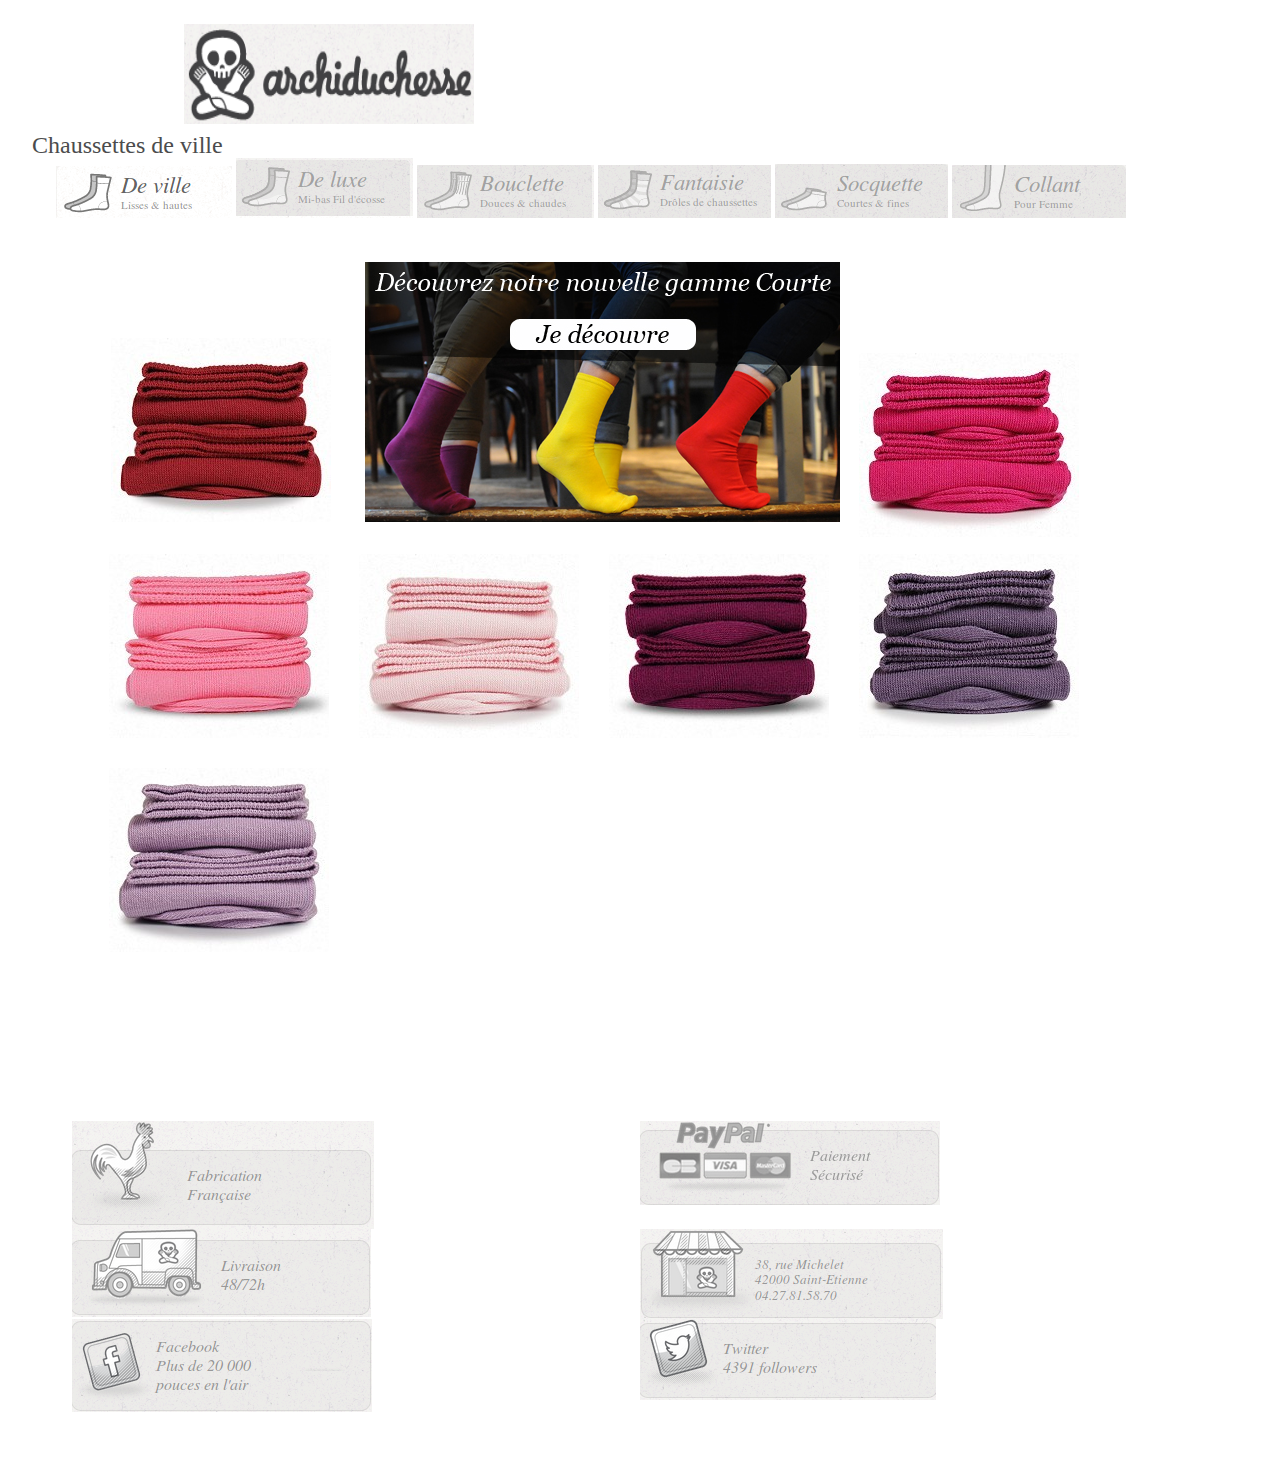
<file: index.html>
<!DOCTYPE html>
<html lang="fr">
	<head>
		<title>archiduchesse.com</title>
		<meta charset="utf-8">
		<meta name="viewport" content="width=device-width, initial-scale=1.0">
		<link rel="stylesheet" type="text/css" href="style.css">
		<link rel="icon" type="img/png" href="img/icon.png">
	</head>
	<body>
		<!-- star of header -->
		<header>
				
			<aside class="hamburger">
				<figure class="hamburger3">
					<a href="hamburger"><img class="hamburger2" src ="img/hamburger.png" alt="navigation"></a>
				</figure>
			</aside>
			<aside class="logo">
				<figure class="logo2">
					<img class="logotitre" src="img/logo.png" alt="title">
				</figure>
			</aside>
			
			<aside class="panier">
				<figure class=".panier2">
					<a href="panier"><img src="img/panier.png" alt="panier"></a>
				</figure>
			</aside>
			
			
			<aside class="connexion">
				<nav class="nav">
					<a href="shop"><img src="img/shop.png" alt="shop"></a>
					<a href="blog.html"><img src="img/blog.png" alt="le blog"></a>
					<a href="info"><img src="img/info.png" alt="Ici pour plus d'informations"></a>
					<a href="atelier"><img src="img/atelier.png" alt="Nos ateliers"></a>
				</nav>
			</aside>
			
			<aside class="grossnav">
				<nav class="navnav">
					<a href="deville"><img src="img/ville.png" alt="des chaussettes lisse et chaude"></a>
					<a href="deluxe"><img src="img/deluxe.png" alt="la boutique de luxe mi-bas fil d'écosse"></a>
					<a href="bouclette"><img src="img/bouclette.png" alt="des chaussettes douces et chaudes"></a>
					<a href="fantaisie"><img src="img/fantaisie.png" alt="drôle de chaussettes"></a>
					<a href="socquette"><img src="img/socquette.png" alt="chaussettes courtes et fines"></a>
					<a href="collant"><img src="img/collant.png" alt="collant pour femmes"></a>
				</nav>
			</aside>
		</header>
		<!-- end of header -->

		<!-- Beginning of the main div -->
		<div>
			<h1>Chaussettes de ville</h1>
			<section class="tailles">
				<a href="toute"><img src="img/toutes.png" alt="toutes les chaussettes"></a>
				<a href="31/35"><img src="img/3135.png" alt="chaussettes 31 à 35"></a>
				<a href="36/41"><img src="img/3641.png" alt="chaussettes 36 à 41"></a>
				<a href="42/46"><img src="img/4246.png" alt="chaussettes 42 à 46"></a><!-- <br> -->
				<a href="15/18"><img src="img/1518.png" alt="chaussettes 15 à 18"></a>
				<a href="19/22"><img src="img/1922.png" alt="chaussettes19 à 22"></a>
				<a href="23/26"><img src="img/2326.png" alt="chaussettes 23 à 26"></a>
				<a href="27/30"><img src="img/2730.png" alt="chaussettes 27 à 30"></a><br>      
				<a  style="padding-left: 6em;" href="prix"><img src="img/prix.png" alt="prix de 6 euros 50"></a>
			</section>

			<!-- version tablette/desktop -->
			<section class="tablette">
				<a href="rougetabl"><img class="rougetabl" src="img/rougecop.jpg" alt="Des chaussettes rouges"></a>
				<a href="troiscouleurs"><img class="troiscouleurstabl" src="img/troiscouleurscop.jpg" alt=" des chaussettes rouges, jaunes et mauves"></a>
				<a href="rose"><img class="rosetabl" src="img/rosecop.jpg" alt="des chaussettes roses foncées"></a>
				<a href="rose2"><img class="rose2tabl" src="img/rose2cop.jpg" alt="chaussettes roses claires"></a>
				<a href="rose3"><img class="rose3tabl" src="img/rose3cop.jpg" alt="chaussettes roses très claires"></a>
				<a href="aubergine"><img class="auberginetabl" src="img/aubergine.jpg" alt="des chaussettes couleurs aubergine"></a>
				<a href="mauve"><img class="mauvetabl" src="img/mauve.jpg" alt="des chaussettes mauves"></a>
				<a href="justemauve"><img class="justemauve" src="img/justemauve.jpg" alt="des chaussettes mauves"></a>
			</section>
			<!--  Fin de la version tablette/desktop -->



			<section class="chaussettes">
			<!-- Product images -->
				<article class="rougeart">
					<figure class="rougefig">
						<a href="rouge"><img class="rouge" src="img/rouge.jpg" alt="une paire de chaussettes rouges"></a>
					</figure>
				</article>

				<article class="troiscouleursart">
					<figure class="troiscouleursfig">
						<a href="troiscouleurs"><img class="troiscouleurs" src="img/troiscouleurs.jpg" alt="gamme de chaussettes courtes"></a>
					</figure>
				</article>

				<article class="roseart">
					<figure class="rosefig">
						<a href="rose"><img class="rose" src="img/rose.jpg" alt="Une paire de chaussettes roses"></a>
					</figure>
				</article>
			
				<article class="rose2art">
					<figure  class="rose2fig">
						<a href="rose2"><img class="rose2" src="img/rose2.jpg" alt="Une paire de chaussette rose framboises"></a>
					</figure>
				</article>

				<article class="rose3art">
					<figure class="rose3fig">
						<a href="rose3"><img class="rose3" src="img/rose3.jpg" alt="Une paire de chaussettes rose panthère"></a>
					</figure>
				</article>

				<article class="aubergineart">
					<figure class="auberginefig">
						<a href="aubergine"><img class="aubergine" src="img/aubergine.jpg" alt="une paire de chaussettes de couleur aubergine"></a>
					</figure>
				</article>

				<article class="mauveart">
					<figure class="mauvefig">
						<a href="mauve"><img class="mauve" src="img/mauve.jpg" alt="une paire de chaussettes de couleur mauve mûre"></a>
					</figure>
				</article>

				<article class="justemauveart">
					<figure class="justemauvefig">
						<a href="justemauve"><img class="justemauve" src="img/justemauve.jpg" alt="une paire de chaussettes de couleur mauve"></a>
					</figure>
				</article>
			</section>	
				<!-- end of product images -->

		</div>
		<!-- end of the main div -->

		<!-- star of the footer -->
		<footer>
			<section class="footerfig">
				<a href="fabfr"><img class="un" src="img/un.png" alt="fabrication française"></a>
				<a href="deux"><img class="deux" src="img/deux.png" alt="Payez ici avec paypal"></a>
				<a href="trois"><img class="trois" src="img/trois.png" alt="Livraison 48/72h"></a>
				<a href="quatre"><img class="quatre" src="img/quatre.png" alt="Notre adresse"></a>
				<a href="cinq"><img class="cinq" src="img/cinq.png" alt="notre facebook"></a>
				<a href="six"><img class="six" src="img/six.png" alt="notre twitter"></a>	
			</section>		
		</footer>
		<!-- end of the footer -->
	</body>
</html>
</file>
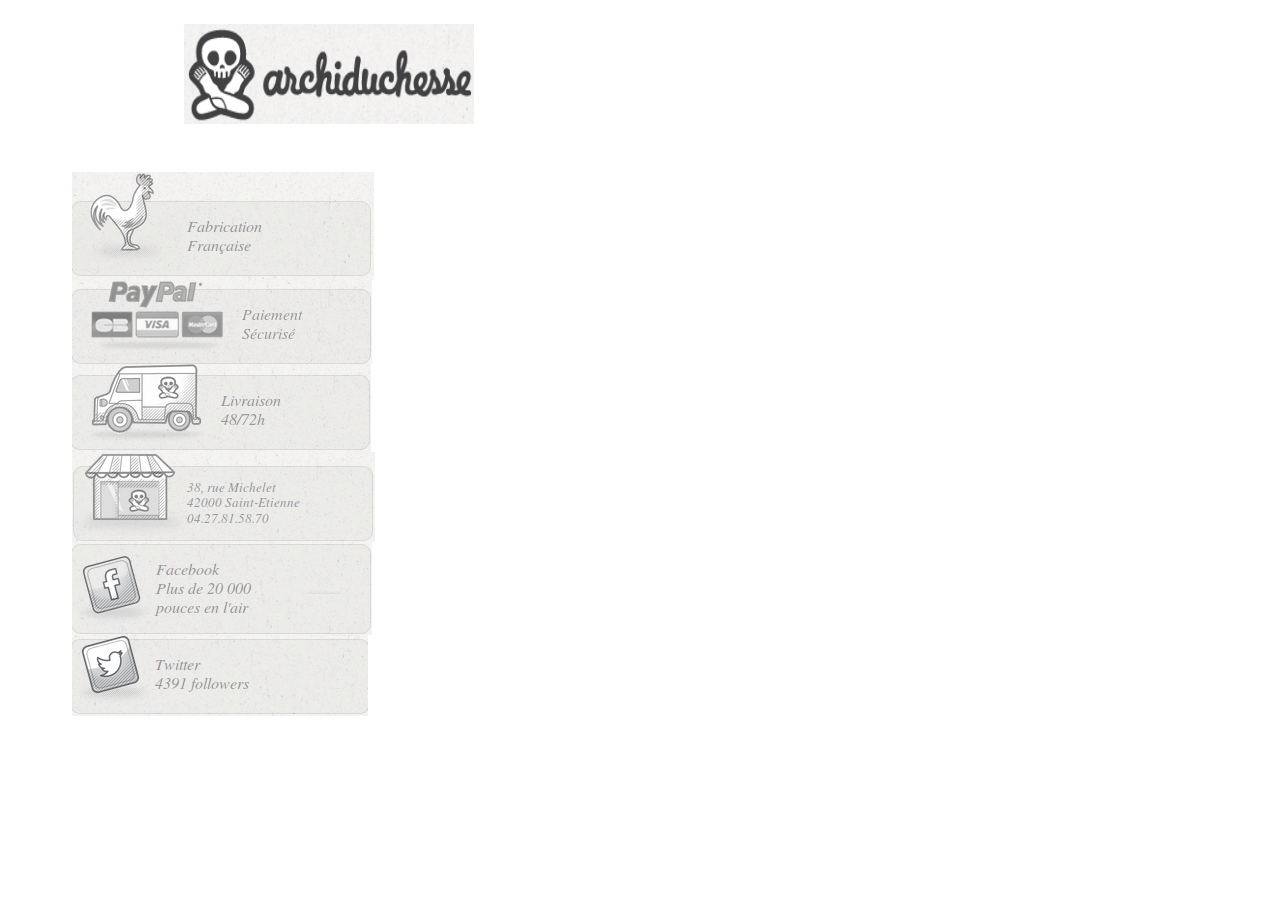
<file: blog.html>
<!DOCTYPE html>
<html lang="fr">
	<head>
		<title>archiduchesse.com</title>
		<meta charset="utf-8">
		<meta name="viewport" content="width=device-width, initial-scale=1.0">
		<link rel="stylesheet" type="text/css" href="style.css">
		<link rel="icon" type="img/png" href="img/icon.png">
	</head>
	<body>
		<!-- star of header -->
		<header>
			
			
			<aside class="hamburger">
				<figure class="hamburger3">
					<a href="hamburger"><img class="hamburger2" src ="img/hamburger.png" alt="navigation"></a>
				</figure>
			</aside>
			<aside class="logo">
				<figure class="logo2">
					<img class="logotitre" src="img/logo.png" alt="title">
				</figure>
			</aside>
			
			<aside class="panier">
				<figure class=".panier2">
					<a href="panier"><img src="img/panier.png" alt="panier"></a>
				</figure>
			</aside>
			
			
			<aside class="connexion">
				<nav class="nav">
					<a href="index.html"><img src="img/shop.png" alt="shop"></a>
					<a href="blog"><img src="img/blog.png" alt="le blog"></a>
					<a href="info"><img src="img/info.png" alt="Ici pour plus d'informations"></a>
					<a href="atelier"><img src="img/atelier.png" alt="Nos ateliers"></a>
				</nav>
			</aside>
			
			<nav>
				<a href="deville"><img src="img/ville.png" alt="des chaussettes lisse et chaude"></a>
				<a href="deluxe"><img src="img/deluxe.png" alt="la boutique de luxe mi-bas fil d'écosse"></a>
				<a href="bouclette"><img src="img/bouclette.png" alt="des chaussettes douces et chaudes"></a>
				<a href="fantaisie"><img src="img/fantaisie.png" alt="drôle de chaussettes"></a>
				<a href="socquette"><img src="img/socquette.png" alt="chaussettes courtes et fines"></a>
				<a href="collant"><img src="img/collant.png" alt="collant pour femmes"></a>
			</nav>
			
		</header>
		<!-- end of header -->



		<!-- star of the footer -->
		<footer>
				<a href="fabfr"><img class="un" src="img/un.png" alt="fabrication française"></a>
				<a href="deux"><img class="deux" src="img/deux.png" alt="Payez ici avec paypal"></a>
				<a href="trois"><img class="trois" src="img/trois.png" alt="Livraison 48/72h"></a>
				<a href="quatre"><img class="quatre" src="img/quatre.png" alt="Notre adresse"></a>
				<a href="cinq"><img class="cinq" src="img/cinq.png" alt="notre facebook"></a>
				<a href="six"><img class="six" src="img/six.png" alt="notre twitter"></a>		
		</footer>
		<!-- end of the footer -->
</file>
<file: style.css>
/*star of the header*/
header{
	display: flex;
	justify-content: center;

}

nav{
	display: none;
}

.hamburger3 ,.logotitre ,.panier{
	display: flex;
	justify-content: center;
}


.logotitre{
	width: 150px;
	height: 40px;
	margin:auto;
}


.panier{
	width: 40px;
	height: 40px;
}


.hamburger{
	height: 30px;
	width: 30px;
	
}

.hamburger2{
	max-width: 100%;
	max-height: 100%;
	margin:auto;
}
.hamburger3{
	width: 30px;
	height: 30px;
	margin: 0;
}  

/*end of header*/


/*Début de la Div/ici sont regroupés les images des produits en vente*/



.tailles{
	display: block;

}

.tailles a:hover{
	background-color: silver;
}

h1{
	font-size:1.5em;
	font-family: inherit;
	font-weight: 500;
	line-height: 1.1;
	color: #4B4C4D;
}

.tablette{
	display: none;
}

/*les propriété concernant les articles*/
.roseart, .rose2art, .rose3art, .mauveart, .aubergineart, .justemauveart{
	display: inline-block;
	justify-content: space-between;
}
/*fin des propriétés concernant les articles*/

/*les propriété concernant les figures*/
.rougefig, .rosefig, .rose2fig, .rose3fig, .auberginefig, .mauvefig, .justemauvefig{
	width:130px;
	margin: 1em;
}
/*fin des propriétés concernant les figures*/

/*les propriétés concernant les images des chaussettes*/
.rouge, .rose, .rose2, .rose3, .aubergine, .mauve, .justemauve{
	max-width: 100%;
	max-height: 100%;
}
/*fin des propriétés concernant les images des chaussettes*/

/*propriété concernant une figure : 3 pieds de femmes avec des chaussettes de couleurs différentes= deuxième
sur le mobile (en dessous) et deuxième image sur la tablette (même ligne) et deuxième image sur le desktop
(même ligne)*/
.troiscouleursfig{
	
	margin: 1em;
}
/*fin de la propriété des 3 pieds*/

/*image 3 pieds de femmes avec des chaussettes de couleurs différentes= deuxième
sur le mobile (en dessous) et deuxième image sur la tablette (même ligne) et deuxième image sur le desktop
(même ligne)*/
.troiscouleurs{
	width:100%;
	max-width: 100%;
	max-height: 100%;
}
/*fin de l'image des 3 pieds*/

/*Fin de la Div/Fin des images des produits en vente*/


/* star of the footer for mobile*/

.footerfig, .un, .deux, .trois, .quatre{
	display: flex;
	flex-wrap: wrap;

}
/*figure du footer*/
.footerfig a{
	width: 50%;
}
/*fin de la figure du footer*/

/*images réseaux sociaux Twitter et Fb*/
.cinq, .six{
	display: none;
	}

/*images réseaux sociaux*/
.un, .deux, .trois, .quatre{
	max-width: 100%;
	max-height: 100%;
}

/*end of the footer for mobile*/


/****************************************************************************************************
****************************************Tablette**************************************************
*/

@media (min-width: 768px){
/*star of the header*/
header{
	display: flex;
	justify-content: space-between;
}

h1, .tablette, .tailles{
	margin: 1em;
}

.logo2{
	width: 80%;
	height: 30%;
	margin-left: 11em;
}

.logotitre{
	margin-bottom: 1px;
}

.panier{
	display: flex;
	justify-content: flex-start;
	margin-left: 15em;
}
/*end of the header*/


.tablette{
	display: block;
}
/****************************************************************
***************************************************************
****************************************************************/
.chaussettes{
	display: none;
}

/*****************************************************************
****************************************************************
*****************************************************************/
.rouge{
	height:230px;
	width: 20em;
}

.rougeart{ 
	display: inline-block;
	align-items: stretch;
	width: 33%;
}


.troiscouleursart{
	background-color: blue;
	display: inline-block;
	justify-content: flex-start;
	/* width: 60%; */
}
}

.troiscouleurs{
	height: 250px;
	
}

.rose, .rose2, .rose3, .aubergine, .mauve{
	width: 100%;
}

/*icones facebook et twitter*/
.cinq, .six{
	display: block;
}
/*fin du footer pour tablette*/


/************************************************************************************************************
********************************************Desktop*********************************************************/


@media (min-width: 1280px){


	
/*star of the header*/
header{
	display: flex;
	justify-content: space-between;
	height: 100px;
	width: 100%;
}

.panier, .hamburger

	{
	display: none;
	}

.logo
	{
	
	display: flex;
	justify-content: flex-start;
	width: 0em;
	height: 0em;
	
}

.logo2{
	margin-right:120px;
}

.logotitre{
	width: 290px;
	height: 100px;
	display: flex;	
}


/*ville, luxe, bouclettes, fantaisie*/
.navnav{
	margin: 3em;
	display: inline-block;
	flex-direction: column-reverse;
	margin-top: 150px
}

.grossnav{
	height: 3em;
	width: 100%;
	display: flex;
	justify-content: flex-start;
	margin-bottom: 1em;
}
/*fin de la nav ville, luxe, bouclettes, fantaisie*/


/*end of the header*/

/*contenaire principal, contient tous les produits présents sur le site*/
div{
	margin:auto;
	display: inline-block;
	justify-content: space-between;
}

.tailles{
	display: none;
}

.tablette{
	padding:5%;
	margin: 2%;
}

.rougetabl, .troiscouleurstabl{
	padding: 15px;
}

.rose2tabl, .rose3tabl, .auberginetabl, .mauvetabl, .justemauve{
	padding: 13px;
}
/*fin du contenaire principal qui contient les produits présents sur le site*/

footer{
	margin: 4em;

}

	

}
</file>
